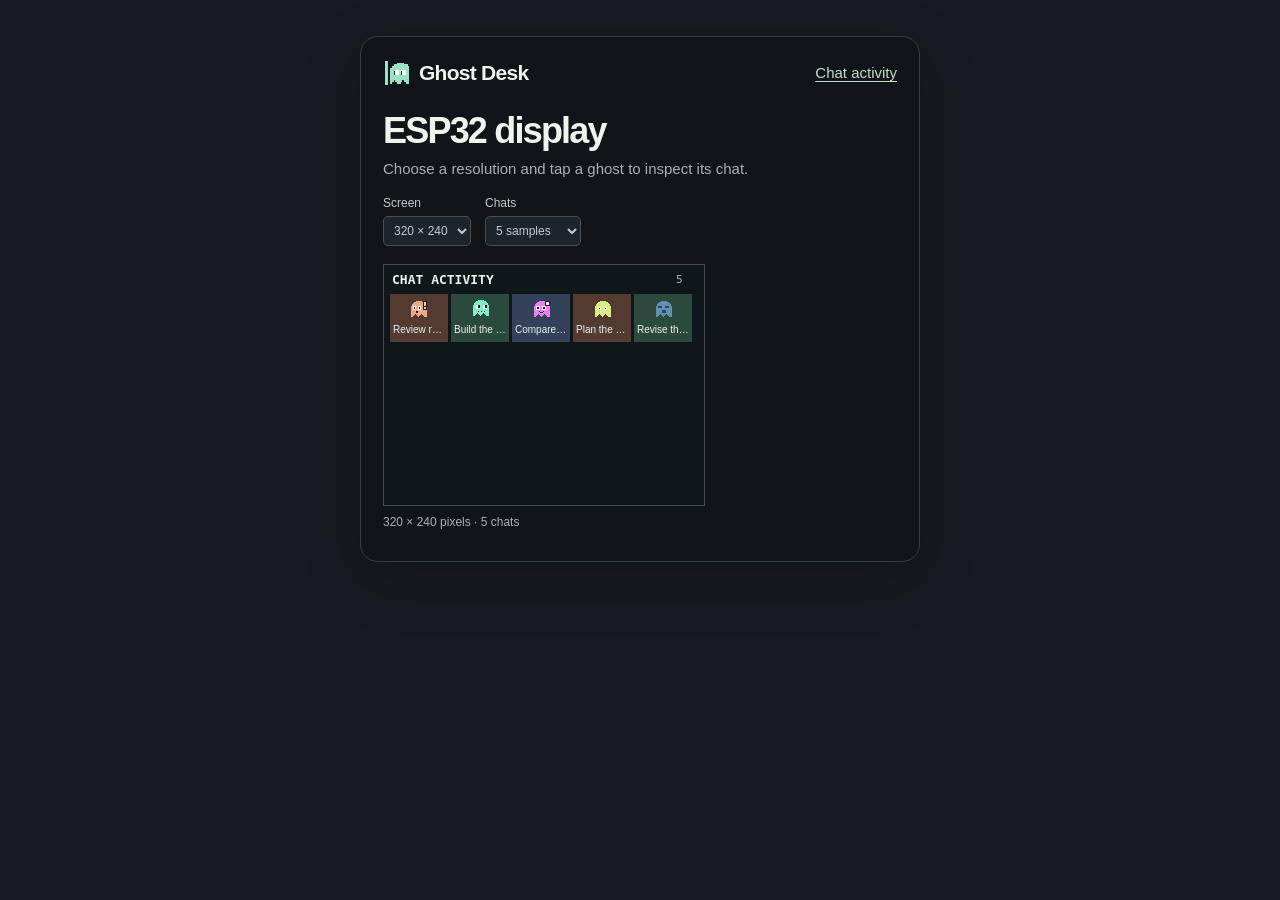
<file: display.html>
<!doctype html>
<html lang="en"><head><meta charset="utf-8"><meta name="viewport" content="width=device-width,initial-scale=1"><title>ESP32 display · Ghost Desk</title><link rel="icon" href="/ghost-mark.png"><link rel="stylesheet" href="/panel.css"></head>
<body><main id="display"><header><div class="brand"><img src="/ghost-mark.png" width="28" height="28" alt=""> Ghost Desk</div><a href="/">Chat activity</a></header>
<section class="intro"><h1>ESP32 display</h1><p>Choose a resolution and tap a ghost to inspect its chat.</p></section>
<div class="display-controls"><label>Screen<select id="size"><option>320 × 240</option><option>240 × 240</option><option>480 × 320</option></select></label>
<label>Chats<select id="source"><option value="5">5 samples</option><option value="15">15 samples</option><option value="live">Live chats</option></select></label></div>
<div class="viewport"><div class="glass"><canvas id="screen" width="320" height="240" aria-label="Ghost display"></canvas><div id="targets"></div></div></div>
<p id="details" role="status"></p></main><script type="module" src="/display.js"></script></body></html>
</file>
<file: panel.css>
*{box-sizing:border-box} :root{color-scheme:dark;font:15px/1.45 'Inter','Segoe UI',sans-serif;background:#171a20;color:#f2f3ed}
body{margin:0;padding:clamp(12px,4vw,36px)}main{max-width:510px;margin:auto;background:#111419;border:1px solid #393e45;border-radius:18px;padding:22px;box-shadow:0 16px 60px #0003}header,.brand,nav,.row,.info{display:flex;align-items:center}header{justify-content:space-between}.brand{font:600 21px/1.15 Bahnschrift,'Segoe UI',sans-serif;letter-spacing:-.035em;gap:8px}.brand img{image-rendering:pixelated}button{font:inherit;color:inherit;cursor:pointer;border:1px solid #444a53;border-radius:8px;background:#22272e;padding:6px 11px}button:hover{background:#303741}button:focus-visible{outline:2px solid #b9f697;outline-offset:3px}.intro{margin:25px 0 15px}h1{font-size:clamp(26px,6vw,36px);letter-spacing:-.05em;line-height:1.05;margin:0}p{color:#a9b0b8;margin:8px 0}nav{gap:4px;margin-bottom:16px}nav button{background:transparent;border-color:transparent;font-size:13px}nav [aria-pressed=true]{background:#313b32;color:#d2fac0;border-color:#465543}
.row{width:100%;min-height:64px;border-radius:0;border:0;border-top:1px solid #343a3f;background:transparent;text-align:left;gap:13px;padding:12px 3px}.row:disabled{cursor:default}.row:disabled:hover{background:transparent}.copy{min-width:0;flex:1}strong{display:block;overflow:hidden;text-overflow:ellipsis;white-space:nowrap;font-weight:600}.info{gap:8px;color:#acb4bd;font-size:12px}.attention .state{color:#ffd993}.working .state{color:#b7d8ff}.finished .state{color:#b9edac}.icon{font-size:16px;color:#b8c1ca}.ghost{display:block;width:28px;height:28px;image-rendering:pixelated}.working .ghost{animation:bob .8s ease-in-out infinite alternate}.attention .ghost{animation:nudge 1.8s ease-in-out infinite}.unknown .ghost{filter:grayscale(.85);opacity:.65}.finished .ghost{opacity:.85}.stopped .ghost{opacity:.6}@keyframes bob{to{transform:translateY(-4px)}}@keyframes nudge{0%,55%,100%{transform:rotate(0)}68%{transform:rotate(-12deg)}83%{transform:rotate(12deg)}}@media(prefers-reduced-motion:reduce){*{animation:none!important}}footer,#notice{font-size:12px;color:#a0abb4}footer{margin-top:20px}#notice:empty{display:none}#notice{color:#ffe2a6}.placeholder{padding:16px 0}.pip body{padding:0}.pip main{border:0;border-radius:0}.pip #float{display:none}
.row{--provider-tint:#384248;padding-inline:6px;background:color-mix(in srgb,var(--provider-tint) 50%,transparent)}
.row:is([data-provider="Claude"],[data-provider="Claude Code"]){--provider-tint:#533b32}
.row:is([data-provider="Gemini"],[data-provider="Antigravity"]){--provider-tint:#33415b}
.row:is([data-provider="ChatGPT"],[data-provider="Codex"]){--provider-tint:#2c493e}
.row:enabled:is(:hover,:focus-visible){background:var(--provider-tint)}
.row:disabled:hover{background:color-mix(in srgb,var(--provider-tint) 50%,transparent)}
.ghost-tile{display:grid;place-items:center;flex:none;width:44px;height:42px;border-radius:7px;background:var(--provider-tint)}

a{color:#c2dec7;text-underline-offset:3px}nav a{margin-left:auto;font-size:12px}
.chat{display:grid;grid-template-columns:minmax(0,1fr) auto;position:relative;--provider-tint:#384248;background:color-mix(in srgb,var(--provider-tint) 24%,transparent)}
.chat:is([data-provider="Claude"],[data-provider="Claude Code"]){--provider-tint:#533b32}
.chat:is([data-provider="Gemini"],[data-provider="Antigravity"]){--provider-tint:#33415b}
.chat:is([data-provider="ChatGPT"],[data-provider="Codex"]){--provider-tint:#2c493e}
.chat .row,.chat .row:disabled:hover{background:transparent}.row .info{display:block;overflow:hidden;text-overflow:ellipsis;white-space:nowrap}
.chat-more{border:0;border-top:1px solid #343a3f;border-radius:0;background:transparent;color:#bcc7c5;padding:3px 7px}
.status{text-align:right;font-size:11px;flex:none;width:92px;max-width:26%}.status small{display:block;color:#b2bfc2}
.actions{grid-column:1/-1;display:flex;justify-content:flex-end;gap:6px;padding:4px}.actions button,#fold{font-size:12px}
#fold{margin-top:6px}#display{max-width:560px}.display-controls{display:flex;gap:14px;margin:10px 0 18px}
.display-controls label{display:grid;gap:4px;font-size:12px;color:#c1cbcc}select{font:inherit;color:inherit;background:#1c252b;border:1px solid #465057;border-radius:5px;padding:6px}
.viewport{overflow:auto}.glass{width:max-content;position:relative;border:1px solid #405050}.glass canvas{display:block;image-rendering:pixelated}
#targets{position:absolute;inset:0}#targets button{position:absolute;background:transparent;border:0;border-radius:2px;padding:0}
#targets button:is(:hover,:focus-visible){outline:1px solid #ecf6d1;outline-offset:-2px}#details{font-size:12px}
</file>
